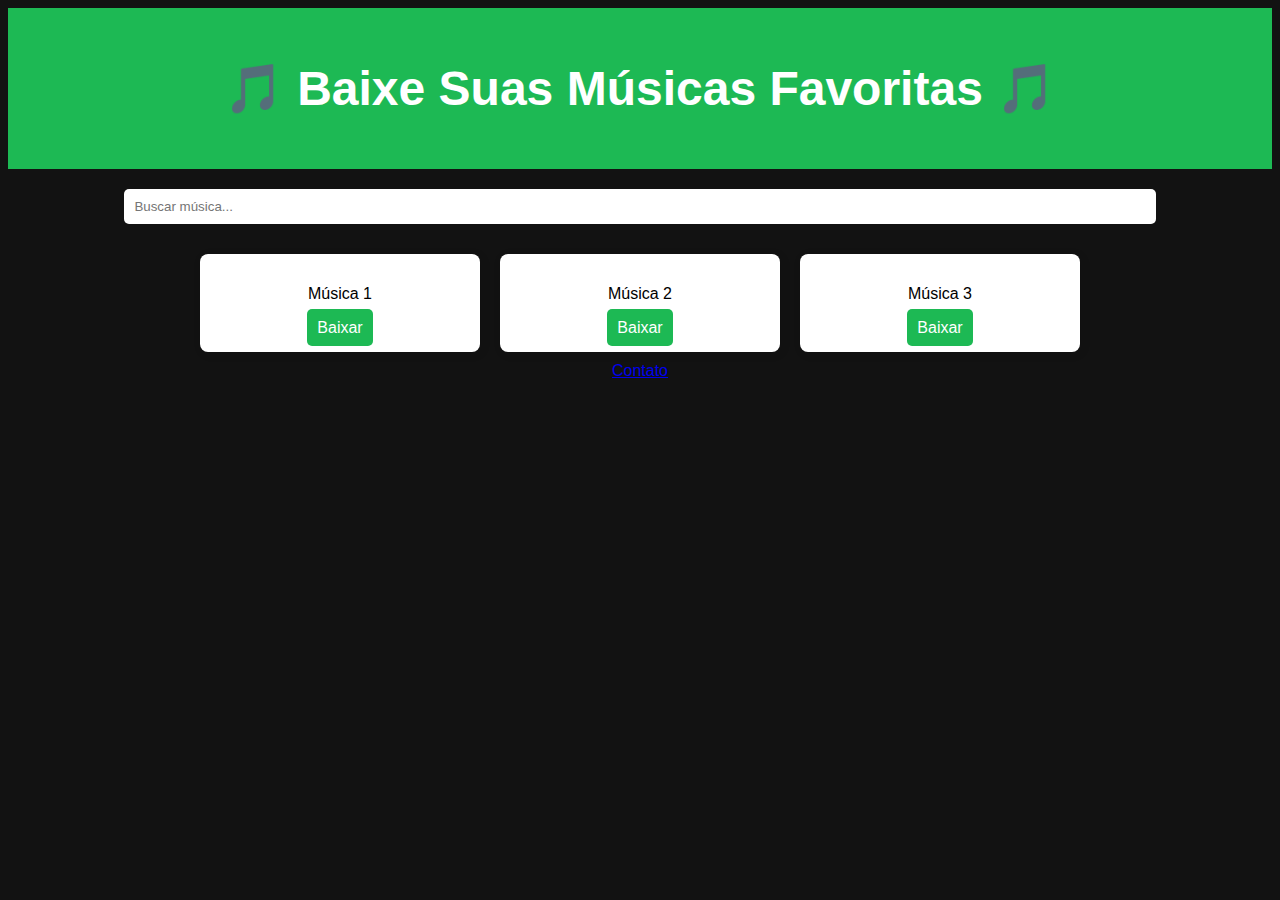
<file: index.html>
<!DOCTYPE html>
<html lang="pt">
<head>
    <meta charset="UTF-8">
    <meta name="viewport" content="width=device-width, initial-scale=1.0">
    <title>Download de Músicas</title>
    <link rel="stylesheet" href="style.css">
</head>
<body>

    <header>
        <h1>🎵 Baixe Suas Músicas Favoritas 🎵</h1>
    </header>

    <main>
        <input type="text" id="search" placeholder="Buscar música...">
        <div id="music-list"></div>
    </main>

    <footer>
        <a href="contato.html">Contato</a>
    </footer>

    <script src="script.js"></script>
    <script src="ads.js"></script>

</body>
</html>
</file>
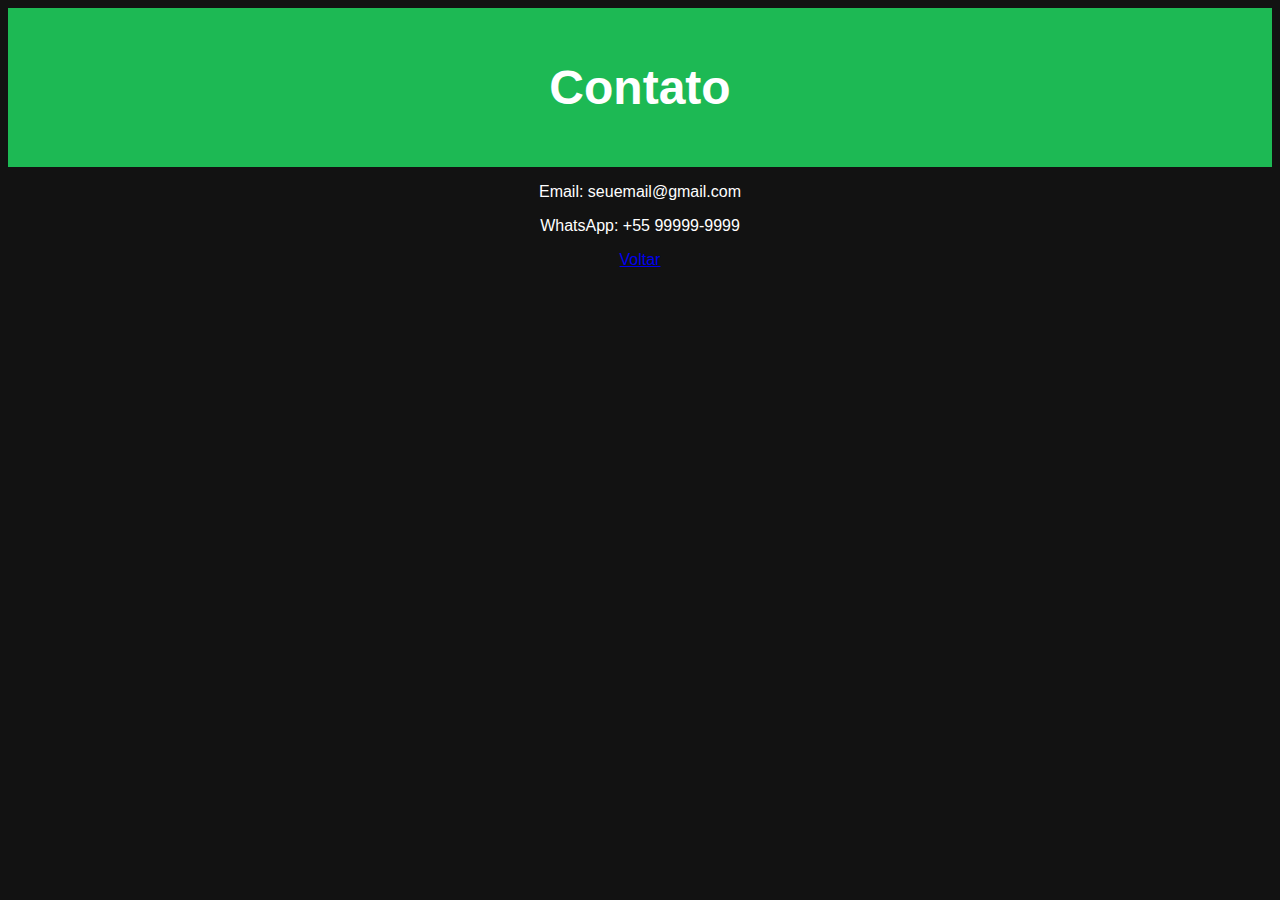
<file: contato.html>
<!DOCTYPE html>
<html lang="pt">
<head>
    <meta charset="UTF-8">
    <meta name="viewport" content="width=device-width, initial-scale=1.0">
    <title>Contato</title>
    <link rel="stylesheet" href="style.css">
</head>
<body>

    <header>
        <h1>Contato</h1>
    </header>

    <main>
        <p>Email: seuemail@gmail.com</p>
        <p>WhatsApp: +55 99999-9999</p>
    </main>

    <footer>
        <a href="index.html">Voltar</a>
    </footer>

</body>
</html>
</file>
<file: style.css>
body {
    font-family: Arial, sans-serif;
    text-align: center;
    background-color: #121212;
    color: white;
}

header {
    background: #1DB954;
    padding: 20px;
    font-size: 24px;
    font-weight: bold;
}

#search {
    width: 80%;
    padding: 10px;
    margin: 20px 0;
    border-radius: 5px;
    border: none;
}

#music-list {
    display: flex;
    flex-wrap: wrap;
    justify-content: center;
}

.music-item {
    background: white;
    color: black;
    padding: 15px;
    margin: 10px;
    width: 250px;
    border-radius: 8px;
    box-shadow: 2px 2px 10px rgba(0,0,0,0.1);
}

.download-btn {
    background: #1DB954;
    color: white;
    padding: 10px;
    text-decoration: none;
    border-radius: 5px;
}
</file>
